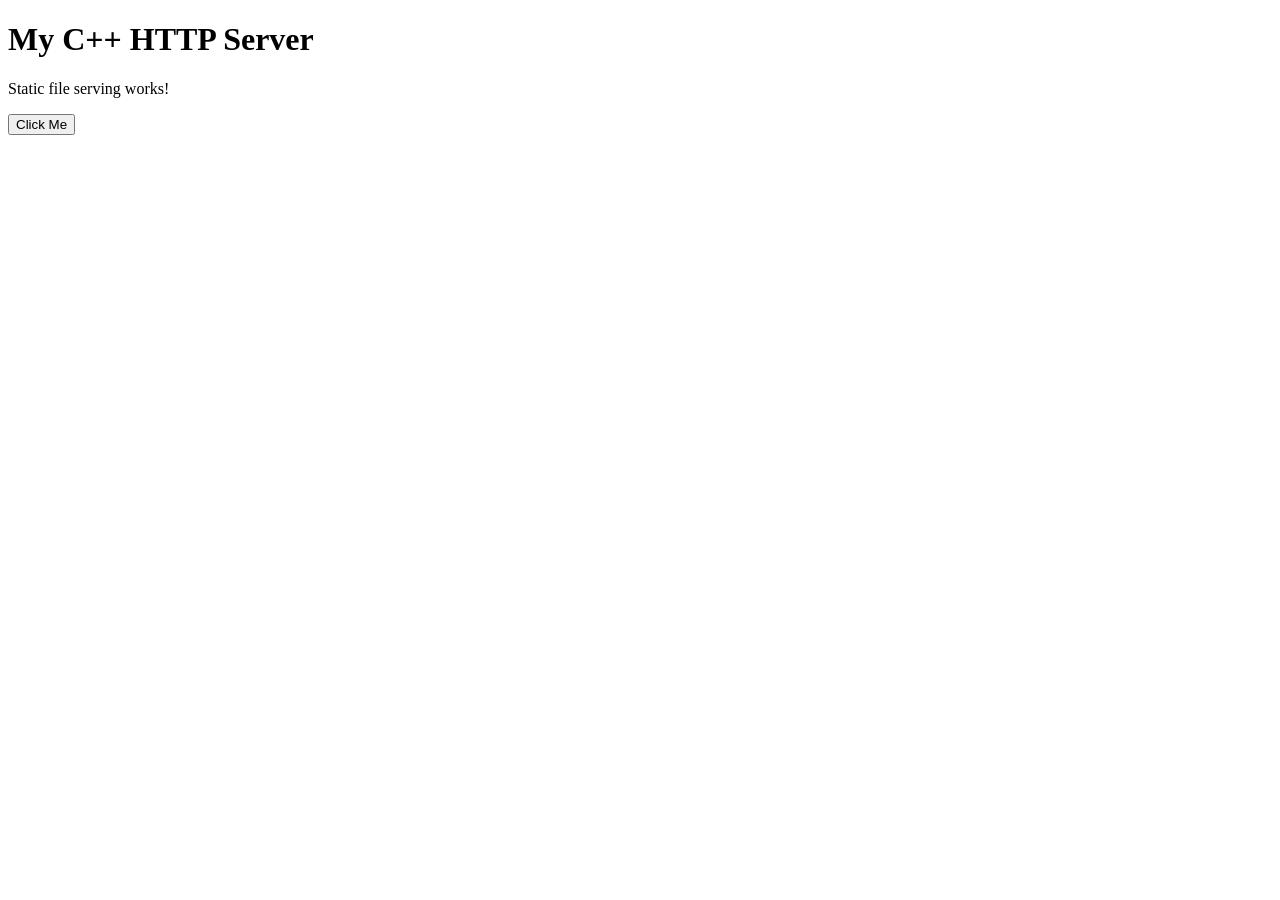
<file: www/basic.html>
<!DOCTYPE html>
<html>
<head>
    <meta charset="UTF-8">
    <title>My C++ Server</title>
</head>
<body>
    <div class="container">
        <h1>My C++ HTTP Server</h1>
        <p>Static file serving works!</p>
        <button>Click Me</button>
    </div>
</body>
</html>
</file>
